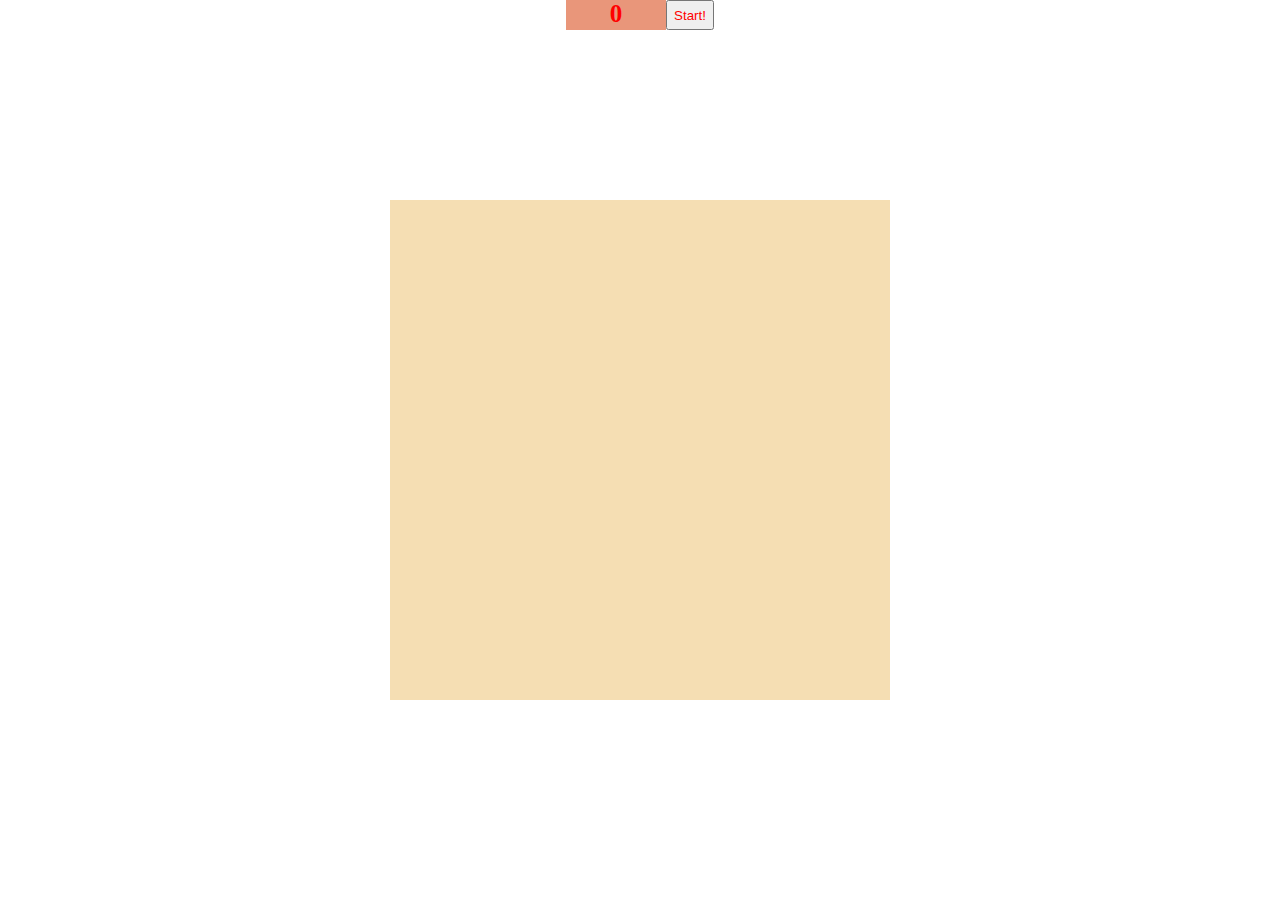
<file: index.html>
<!DOCTYPE html>
<html lang="en">

<head>
    <meta charset="UTF-8">
    <meta name="viewport" content="width=device-width, initial-scale=1.0">
    <meta http-equiv="X-UA-Compatible" content="ie=edge">
    <link rel="stylesheet" href="styles.css">
    <title>Piano Tiles</title>
</head>

<body>
    <div id="score_box" style="color: red">0</div>

    <button id="buttons" style="color: red" onclick="start()">Start!</button>

    <canvas id='main_screen' width="500" height="500">
    </canvas>

    <script src="script.js"></script>

</body>

</html>
</file>
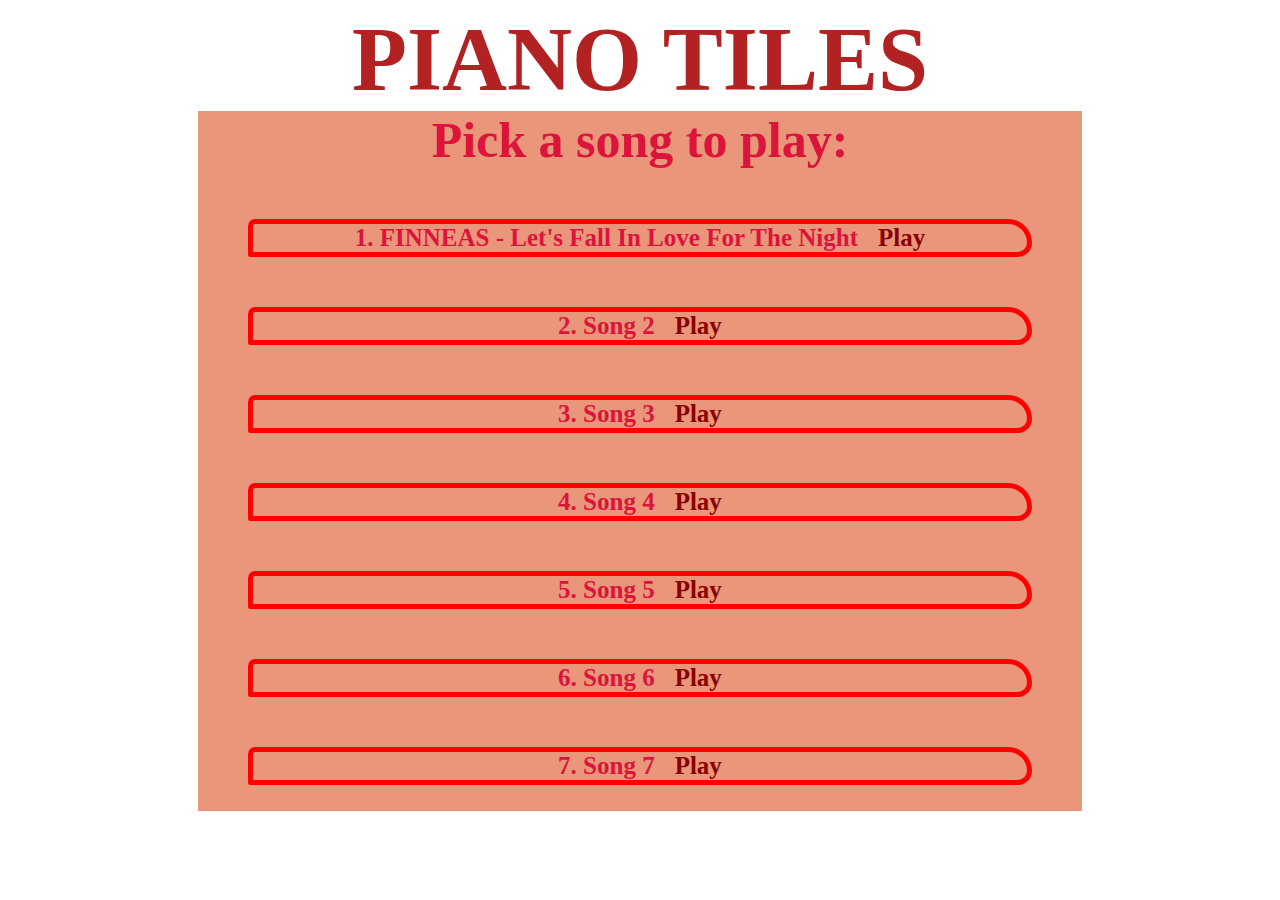
<file: menu.html>
<!DOCTYPE html>
<html lang="en">

<head>
    <meta charset="UTF-8">
    <meta name="viewport" content="width=device-width, initial-scale=1.0">
    <meta http-equiv="X-UA-Compatible" content="ie=edge">
    <link rel="stylesheet" href="menu.css">
    <title>Piano Tiles</title>


</head>

<body>
    <div id="menu_box" style="color:firebrick"> PIANO TILES</div>
    <div class="menu" style="color:crimson">
        <div class="container">
            <div>Pick a song to play:</div>
            <div class="song">

                <div>1. FINNEAS - Let's Fall In Love For The Night</div>
                <div>
                    <div class="playbtn" onclick="reDirect(this.id)" id="FINNEAS - Let's Fall In Love For The Night (Official Audio)">Play</div>
                </div>
            </div>
            <div class="song">

                <div>2. Song 2</div>
                <div class="playbtn">Play</div>
            </div>
            <div class="song">

                <div>3. Song 3</div>
                <div class="playbtn">Play</div>
            </div>
            <div class="song">

                <div>4. Song 4</div>
                <div class="playbtn">Play</div>
            </div>
            <div class="song">

                <div>5. Song 5</div>
                <div class="playbtn">Play</div>
            </div>
            <div class="song">

                <div>6. Song 6</div>
                <div class="playbtn">Play</div>
            </div>
            <div class="song">

                <div>7. Song 7</div>
                <div class="playbtn">Play</div>
            </div>
        </div>
    </div>

    <script>
        function reDirect(Id) {
            window.location.href = `index.html?songname=${Id}` 
        }

    </script>





</body>

</html>
</file>
<file: styles.css>
body {
    display: flex;
    justify-content: center;
    margin: 0px;
}



#main_screen {
    background-color: wheat;
    position: absolute;
    top: 50%;
    left: 50%;
    transform: translate(-50%, -50%);
}

#score_box {
    width: 100px;
    height: 30px;
    background-color: darksalmon;
    text-align: center;
    font: bold;
    font-weight: bold;
    font-size: 25px;
    
}
</file>
<file: menu.css>
.menu {
    display: flex;
    justify-content: center;
    text-align: center;
}

.container {
    width: 70%;
    height: 700px;
    background-color: darksalmon;
    text-align: center;
    font: bold;
    font-weight: bold;
    font-size: 50px;

}
.song {
    display: flex;
    justify-content: center;
    text-align: center;
    font: bold;
    font-weight: bold;
    font-size: 25px;
    border: 5px solid red;
    border-radius: 15px 50px 30px 5px;
    margin: 50px 50px 50px 50px;

}

#menu_box {
    text-align: center;
    font-size: 90px;
    font-weight: bolder;
}

.playbtn {
    color: darkred;
    margin: 0px 0px 0px 20px;
}
</file>
